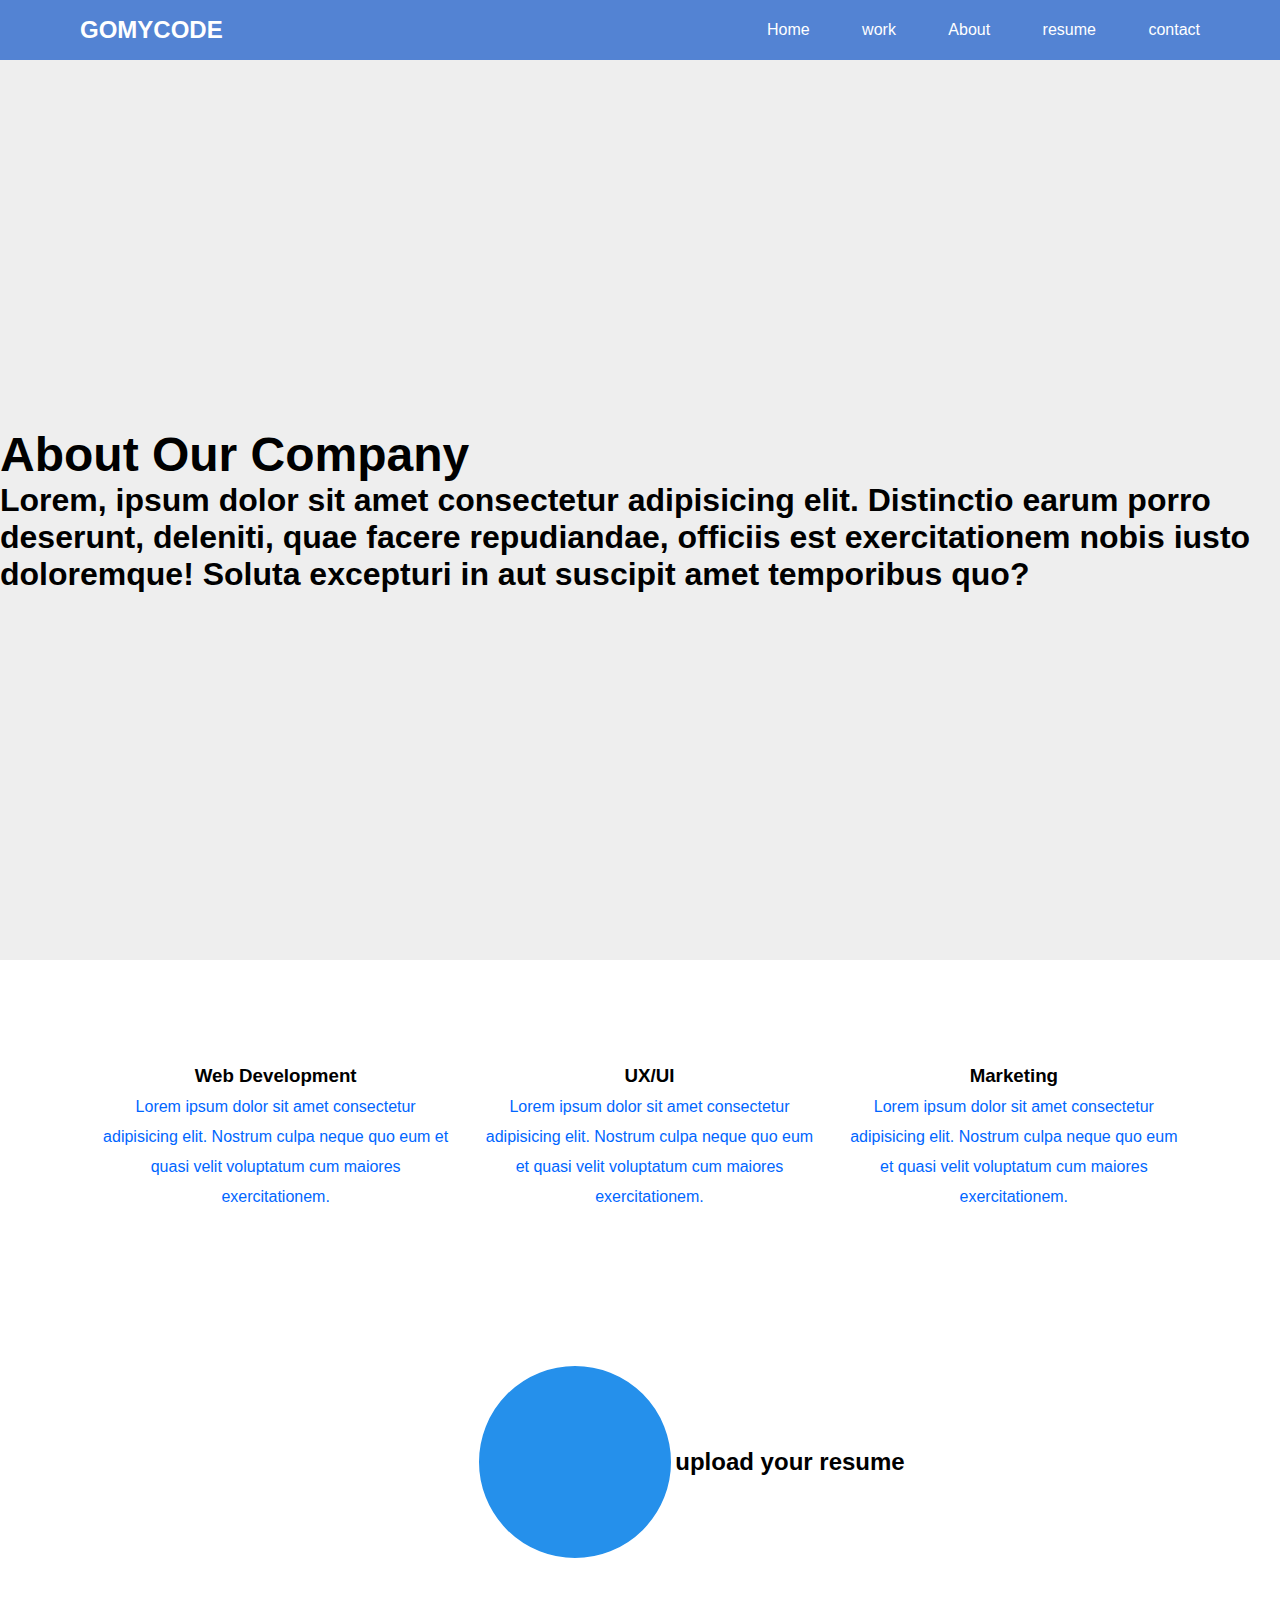
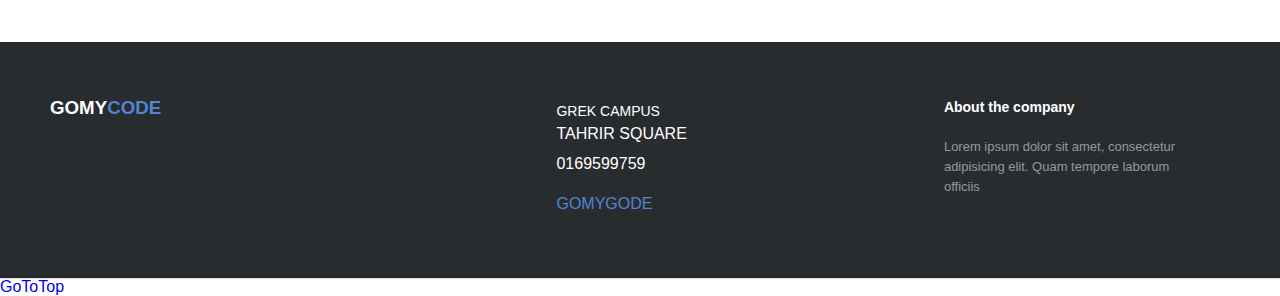
<file: index.html>
<!DOCTYPE html>
<html lang="en">

<head>
	<meta charset="UTF-8">
	<meta http-equiv="X-UA-Compatible" content="IE=edge">
	<meta name="viewport" content="width=device-width, initial-scale=1.0">
	<title>gomycode</title>
	<link rel="stylesheet" href="https://pro.fontawesome.com/releases/v5.10.0/css/all.css"
		integrity="sha384-AYmEC3Yw5cVb3ZcuHtOA93w35dYTsvhLPVnYs9eStHfGJvOvKxVfELGroGkvsg+p" crossorigin="anonymous" />
	<link rel="stylesheet" href="style.css">
</head>

<body>

	<a name="GoToTop" class="nav_menu_link"> </a>

	<header class="container header">
		<!-- navbar -->
		<nav class="navbar navbar-dark bg-blue">
			<h2 class="nav-brand">GOMYCODE</h2>
			<div class="navbar-nav">
				<ul class="nav-list">
					<li class="nav-item">
						<a href="#" class="nav-link">Home</a>
					</li>
					<li class="nav-item">
						<a href="#work" class="nav-link">work</a>
					</li>
					<li class="nav-item">
						<a href="#about" class="nav-link">About</a>
					</li>
					<li class="nav-item">
						<a href="#resume" class="nav-link">resume</a>
					</li>
					</li>
					<li class="nav-item">
						<a href="#contact" class="nav-link">contact</a>
					</li>
				</ul>
			</div>
		</nav>
	</header>

	<!-- about sectoin -->
	<section class="about content" id="about">
		<div class="container">

			<h2 class="content-title">About Our Company</h2>
			<p>Lorem, ipsum dolor sit amet consectetur adipisicing elit. Distinctio earum porro deserunt, deleniti,
				quae facere repudiandae, officiis est exercitationem nobis iusto doloremque! Soluta excepturi in
				aut suscipit amet temporibus quo?</p>

		</div>
	</section>
	<!-- work section -->

	<section class="work" id="work">

		<div class="card">
			<div class="card-content">
				<h3 class="card-title">Web Development</h3>
				<p>Lorem ipsum dolor sit amet consectetur adipisicing elit. Nostrum culpa neque quo eum et
					quasi velit voluptatum cum maiores exercitationem.</p>
			</div>
		</div>
		<div class="card">
			<div class="card-content">
				<h3 class="card-title">UX/UI</h3>
				<p>Lorem ipsum dolor sit amet consectetur adipisicing elit. Nostrum culpa neque quo eum et
					quasi velit voluptatum cum maiores exercitationem.</p>
			</div>
		</div>
		<div class="card">
			<div class="card-content">
				<h3 class="card-title">Marketing</h3>
				<p>Lorem ipsum dolor sit amet consectetur adipisicing elit. Nostrum culpa neque quo eum et
					quasi velit voluptatum cum maiores exercitationem.</p>
			</div>
		</div>
	</section>

	<!-- upload resume  -->
	<section class="resume" id="resume">

		<div class="wrapper">
			<div class="file-upload">
				<input type="file" />
				<i class="fa fa-arrow-up"></i>
			</div>

			<div class="upload-txt">
				<h2>upload your resume</h2>

			</div>
		</div>
	</section>

	<!-- footer -->
	<footer class="footer-distributed" id="contact">
		<div class="footer-left">
			<h3>GOMY<span>CODE</span></h3>
		</div>

		<div class="footer-center">

			<div>
				<i class="fa fa-map-marker"></i>
				<p><span>GREK CAMPUS</span>TAHRIR SQUARE</p>
			</div>

			<div>
				<i class="fa fa-phone"></i>
				<p>0169599759</p>
			</div>

			<div>
				<i class="fa fa-envelope"></i>
				<p><a href="mailto:gomycode@gmail.com">GOMYGODE</a></p>
			</div>

		</div>

		<div class="footer-right">

			<p class="footer-company-about">
				<span>About the company</span>
				Lorem ipsum dolor sit amet, consectetur adipisicing elit. Quam tempore laborum officiis
			</p>



		</div>

	</footer>

	<a href="#GoToTop" class="nav_menu_link">GoToTop</a>

</body>

</html>
</file>
<file: style.css>
* {
  padding: 0;
  margin: 0;
  box-sizing: border-box;
  font-family: sans-serif;
}
html{
  scroll-behavior: smooth;
}
:root {
  --blue: #5383d3;
  --white: #ffffff;
}

a {
  text-decoration: none;
}

.bg-blue {
  background-color: var(--blue);
}

.navbar {
  display: flex;
  align-items: center;
  padding: 1rem 80px;
}
.navbar.navbar-dark * {
  color: var(--white);
}
.navbar .navbar-nav {
  display: flex;
  margin-left: auto;
}
.navbar .navbar-nav .nav-list {
  list-style: none;
}
.navbar .navbar-nav .nav-list .nav-item {
  display: inline-block;
  padding: 0.3rem 1.5rem;
}
.navbar .navbar-nav .nav-list .nav-item:nth-last-child(1) {
  padding-right: 0;
}

.content {
  width: 100%;
  height: 100vh;
  background-color: #eee;
  display: flex;
  justify-content: center;
  align-items: center;
  font-weight: bolder;
  font-size: 2rem;
}
.work{
  /* display: flex;
  justify-content: center;
  align-items: center;*/
  padding: 100px; 
  text-align: center;
  display: grid;
  grid-template-columns: auto auto auto;
  gap: 2rem;
}
@media (max-width:670px) {
  .work{
    display: grid;
    padding: 15px;
    grid-template-columns: auto;
  }
}
.work .card{
  align-items: center;
  justify-content: center;
}
.card-content h3{
 display: flex;
 justify-content: center;
 padding: 5px;
}
.card-content p {
  display: flex;
  align-items: center;
  line-height: 30px;
  color: #0066ff;

}

.wrapper {
  margin: 50px;
  width: 100%;
  height: 100%;
  display: flex;
  align-items: center;
  justify-content: center;
}
.wrapper .file-upload {
  height: 200px;
  width: 200px;
  border-radius: 100px;
  position: relative;
  display: flex;
  justify-content: center;
  align-items: center;
  border: 4px solid #FFFFFF;
  overflow: hidden;
  background-image: linear-gradient(to bottom, #2590EB 50%, #FFFFFF 50%);
  background-size: 100% 200%;
  transition: all 1s;
  color: #FFFFFF;
  font-size: 100px;
}
.wrapper .file-upload input[type=file] {
  height: 200px;
  width: 200px;
  position: absolute;
  top: 0;
  left: 0;
  opacity: 0;
  cursor: pointer;
}
@media (max-width:670px) {
  .wrapper .file-upload{
    width:fit-content;
  }
}
.wrapper .file-upload:hover {
  background-position: 0 -100%;
  color: #2590EB;
}

 .footer-distributed{
  background-color: #292c2f;
  box-shadow: 0 1px 1px 0 rgba(0, 0, 0, 0.12);
  box-sizing: border-box;
  width: 100%;
  text-align: left;
  padding: 55px 50px;
  margin-top: 80px;
 }
  
 .footer-distributed .footer-left,
 .footer-distributed .footer-center,
 .footer-distributed .footer-right{
  display: inline-block;
  vertical-align: top;
 }
  
 .footer-distributed .footer-left{
  width: 40%;
 }
  
 .footer-distributed h3{
  color:  #ffffff;
  
  margin: 0;
 }
  
 .footer-distributed h3 span{
  color:  #5383d3;
 }
  
  
 .footer-distributed .footer-links{
  color:  #ffffff;
  margin: 20px 0 12px;
  padding: 0;
 }
  
 .footer-distributed .footer-links a{
  display:inline-block;
  line-height: 1.8;
  text-decoration: none;
  color:  inherit;
 }
  
 .footer-distributed .footer-company-name{
  color:  #8f9296;
  font-size: 14px;
  font-weight: normal;
  margin: 0;
 }
  
  
 .footer-distributed .footer-center{
  width: 35%;
 }
  
 .footer-distributed .footer-center i{
  background-color:  #33383b;
  color: #ffffff;
  font-size: 25px;
  width: 38px;
  height: 38px;
  border-radius: 50%;
  text-align: center;
  line-height: 42px;
  margin: 10px 15px;
  vertical-align: middle;
 }
  
 .footer-distributed .footer-center i.fa-envelope{
  font-size: 17px;
  line-height: 38px;
 }
  
 .footer-distributed .footer-center p{
  display: inline-block;
  color: #ffffff;
  vertical-align: middle;
  margin:0;
 }
  
 .footer-distributed .footer-center p span{
  display:block;
  font-weight: normal;
  font-size:14px;
  line-height:2;
 }
  
 .footer-distributed .footer-center p a{
  color:  #5383d3;
  text-decoration: none;;
 }
  
 .footer-distributed .footer-right{
  width: 20%;
 }
  
 .footer-distributed .footer-company-about{
  line-height: 20px;
  color:  #92999f;
  font-size: 13px;
  font-weight: normal;
  margin: 0;
 }
  
 .footer-distributed .footer-company-about span{
  display: block;
  color:  #ffffff;
  font-size: 14px;
  font-weight: bold;
  margin-bottom: 20px;
 }
  
 .footer-distributed .footer-icons{
  margin-top: 25px;
 }
  
 .footer-distributed .footer-icons a{
  display: inline-block;
  width: 35px;
  height: 35px;
  cursor: pointer;
  background-color:  #33383b;
  border-radius: 2px;
  
  font-size: 20px;
  color: #ffffff;
  text-align: center;
  line-height: 35px;
  
  margin-right: 3px;
  margin-bottom: 5px;
 }
</file>
